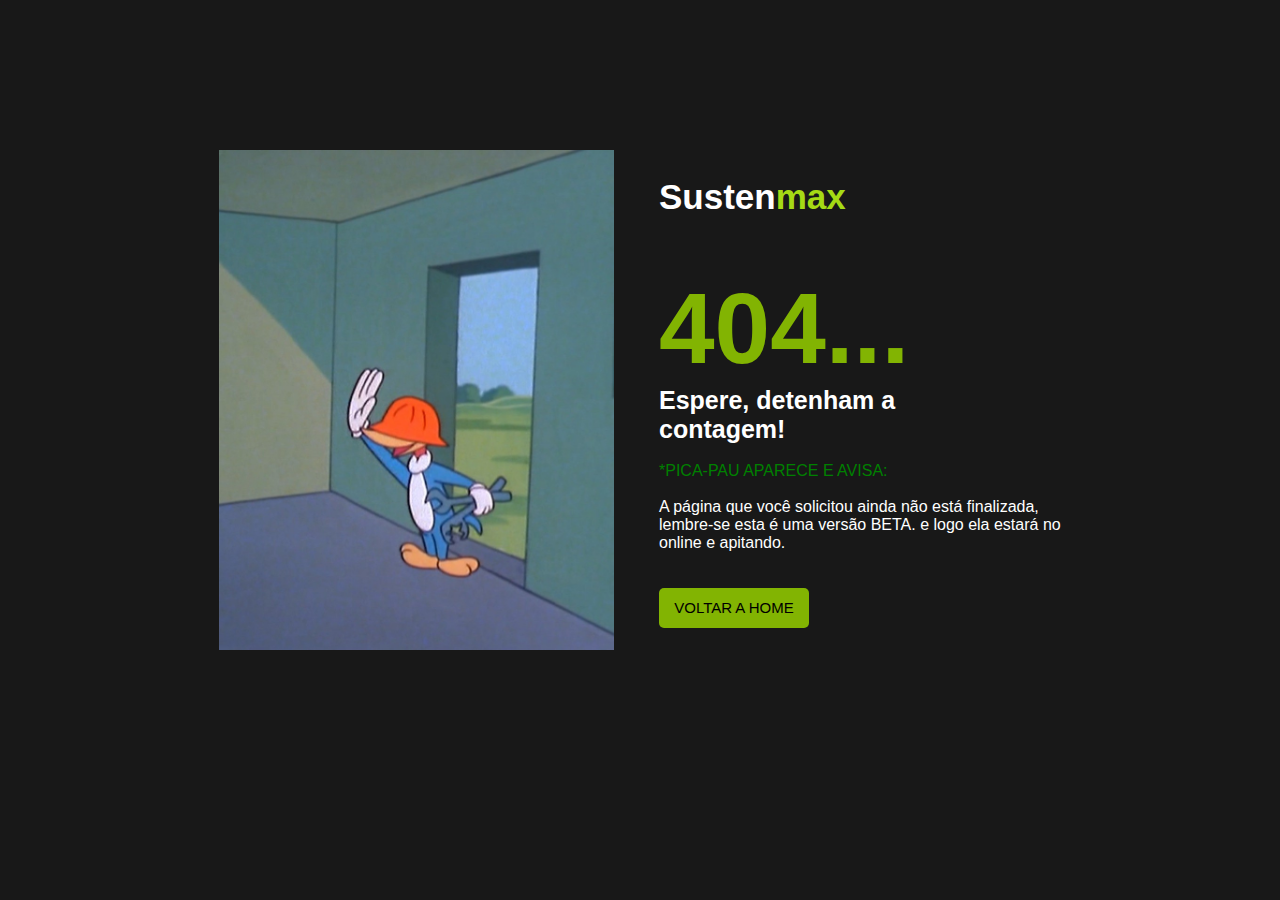
<file: Erro/erro.html>
<!DOCTYPE html>
<html lang="en">
<head>
    <meta charset="UTF-8">
    <meta name="viewport" content="width=device-width, initial-scale=1.0">
    <meta http-equiv="X-UA-Compatible" content="ie=edge">
    <link rel="stylesheet" href="erro.css">
    <link rel="icon" type="image/x-icon" href="../img/logo.png">
    <title>Document</title>
</head>
<body>
    <div class="main">
        <img src="../img/picapau.jfif" alt="" class="picapau">
    </div>
    <div class="txt">
        <div class="logo"><a href="../index.html" id="sust">Susten</a><a href="../index.html" id="max">max</a></div> <br><br><br>
        <p class="err">404...</p>
        <p class="esp">Espere, detenham a <br>
            contagem!</p> <br>
        <p class="apa">*PICA-PAU APARECE E AVISA:</p> <br>
        <p class="txt2">A página que você solicitou ainda não está finalizada, <br>
            lembre-se esta é uma versão BETA. e logo ela estará no <br>
            online e apitando.</p>

            <br> <br>

            <a href="../index.html"><input type="submit" value="VOLTAR A HOME" class="voltar"></a>
    </div>
</body>
</html>
</file>
<file: Erro/erro.css>
*{
    margin: 0px;
    padding: 0px;
    border: 0px;
}

@import url('https://fonts.googleapis.com/css2?family=Poppins:wght@500&display=swap');

body{
    background-color: rgb(24, 24, 24);
    display: flex;
    justify-content: center;
    align-items: center;
    margin-top: 150px;
    overflow: hidden;
    font-family: 'Poppins', sans-serif;
}

.logo{
    font-size: 1.5rem;
    font-weight: bold;
    margin-left: 45px;
    color: white;
    font-size: 35px;
    font-weight: 600;
    font-family: 'Poppins', sans-serif;
}

#max{
    color: #a5da15;
    text-decoration: none;
}

#sust{
    text-decoration: none;
    color: #fff;
}

.picapau{
    height: 500px;
}

.err{
    margin-left: 45px;
    font-size: 100px;
    color: #82b402;
    font-weight: bolder;
    font-family: 'Poppins', sans-serif;
}

.esp{
    margin-left: 45px;
    color: white;
    font-size: 25px;
    font-weight: 600;
    font-family: 'Poppins', sans-serif;
}

.apa{
    margin-left: 45px;
    color: green;
    font-family: 'Poppins', sans-serif;
}

.txt2{
    margin-left: 45px;
    color: white;
    font-family: 'Poppins', sans-serif;

}

.voltar{
    margin-left: 45px;
    background-color: #82b402;
    height: 40px;
    width: 150px;
    border-radius: 5px;
    font-size: 15px;
    cursor: pointer;
}

@media(max-width: 992px){
    .picapau{
        display: none;
    }
    .err{
        font-size: 80px;
        color: #82b402;
        font-weight: bolder;
        font-family: 'Poppins', sans-serif;
    }
    .esp{
        color: white;
        font-size: 20px;
        font-weight: 600;
        font-family: 'Poppins', sans-serif;
    }
    .txt2{
        margin-right: 35px;
        font-size: 13px;
        color: white;
        font-family: 'Poppins', sans-serif;
    }
}

@media(max-width: 576px){
    .picapau{
        display: none;
    }
    .err{
        font-size: 80px;
        color: #82b402;
        font-weight: bolder;
        font-family: 'Poppins', sans-serif;
    }
    .esp{
        color: white;
        font-size: 20px;
        font-weight: 600;
        font-family: 'Poppins', sans-serif;
    }
    .txt2{
        margin-right: 35px;
        font-size: 13px;
        color: white;
        font-family: 'Poppins', sans-serif;
    }
}
</file>
